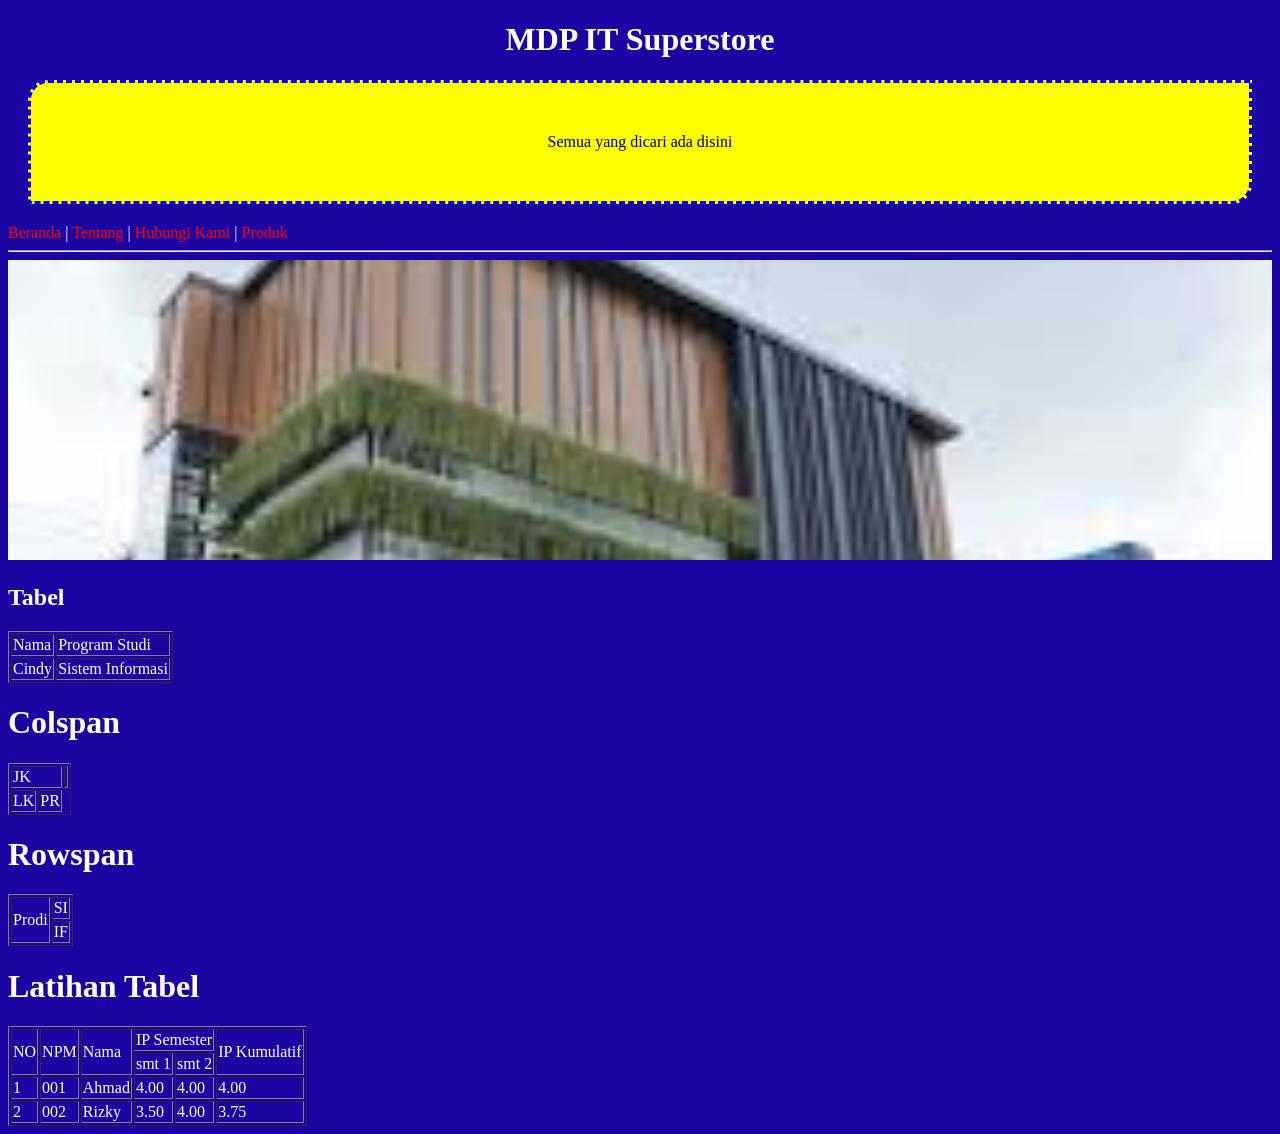
<file: index.html>
<!DOCTYPE html>
<html lang="en">
<head>
    <meta charset="UTF-8">
    <meta name="viewport" 
    content="width=device-width, 
    initial-scale=1.0">
    <title>Halaman Utama</title>
    <link rel="stylesheet" href="css/style.css">
</head>
<body>
    <!-- <! tag heading: h1 sd h6 --> 
    <h1 class="txt-center">MDP IT Superstore</h1>
    <div class="bg-warning txt-black txt-center p-1 m-1">
        Semua yang dicari ada disini
    </div>
    <!-- Ini komentar, komentar tidak ditampilkan pada browser -->

    <!-- hyperlink -->
     <a href="index.html">Beranda</a> |
     <a href="tentang.html">Tentang</a> |
     <a href="hubungi.html">Hubungi Kami</a> |
     <a href="produk.html">Produk</a>

     <hr>

    <!-- image -->
     <img class="Gambar1" src="Images/image.png" width="100%">

    <h2>Tabel</h2>
    <!-- Tabel -->
     <table border="1">
        <!-- Baris -->
        <tr>
            <!--Kolom-->
            <td>
                Nama
            </td>
            <!-- Kolom2 -->
            <td>
                Program Studi
            </td>
        </tr>
        <!-- Baris2 -->
        <tr>
            <td>Cindy</td>
            <td>Sistem Informasi</td>
        </tr>
     </table>

     <h1>Colspan</h1>
     <!-- Table Colspan -->
     <table border="1">
        <!-- Baris -->
        <tr>
            <td colspan="2">JK</td>
            <td></td>

        </tr>
        <!-- Baris2 -->
         <tr>
            <td>LK</td>
            <td>PR</td>
         </tr>
     </table>

     <h1>Rowspan</h1>
    <!-- tabel rowspan -->
     <table border="1">
        <!-- baris 1 -->
         <tr>
            <td rowspan="2">Prodi</td>
            <td>SI</td>
         </tr>
         <!-- baris 2 -->
          <tr>
            <td>IF</td>
          </tr>
     </table>
     <h1>Latihan Tabel</h1>
     <!-- latihan -->
      <table border="1">
        <!-- baris 1 -->
         <tr>
            <td rowspan="2">NO</td>
            <td rowspan="2">NPM</td>
            <td rowspan="2">Nama</td>
            <td colspan="2">IP Semester</td>
            <td rowspan="2">IP Kumulatif</td>
         </tr>

         <tr>
            <td>smt 1</td>
            <td>smt 2</td>
         </tr>

         <tr>
            <td>1</td>
            <td>001</td>
            <td>Ahmad</td>
            <td>4.00</td>
            <td>4.00</td>
            <td>4.00</td>
         </tr>

         <tr>
            <td>2</td>
            <td>002</td>
            <td>Rizky</td>
            <td>3.50</td>
            <td>4.00</td>
            <td>3.75</td>
         </tr>
      </table>

</body>
</html>
</file>
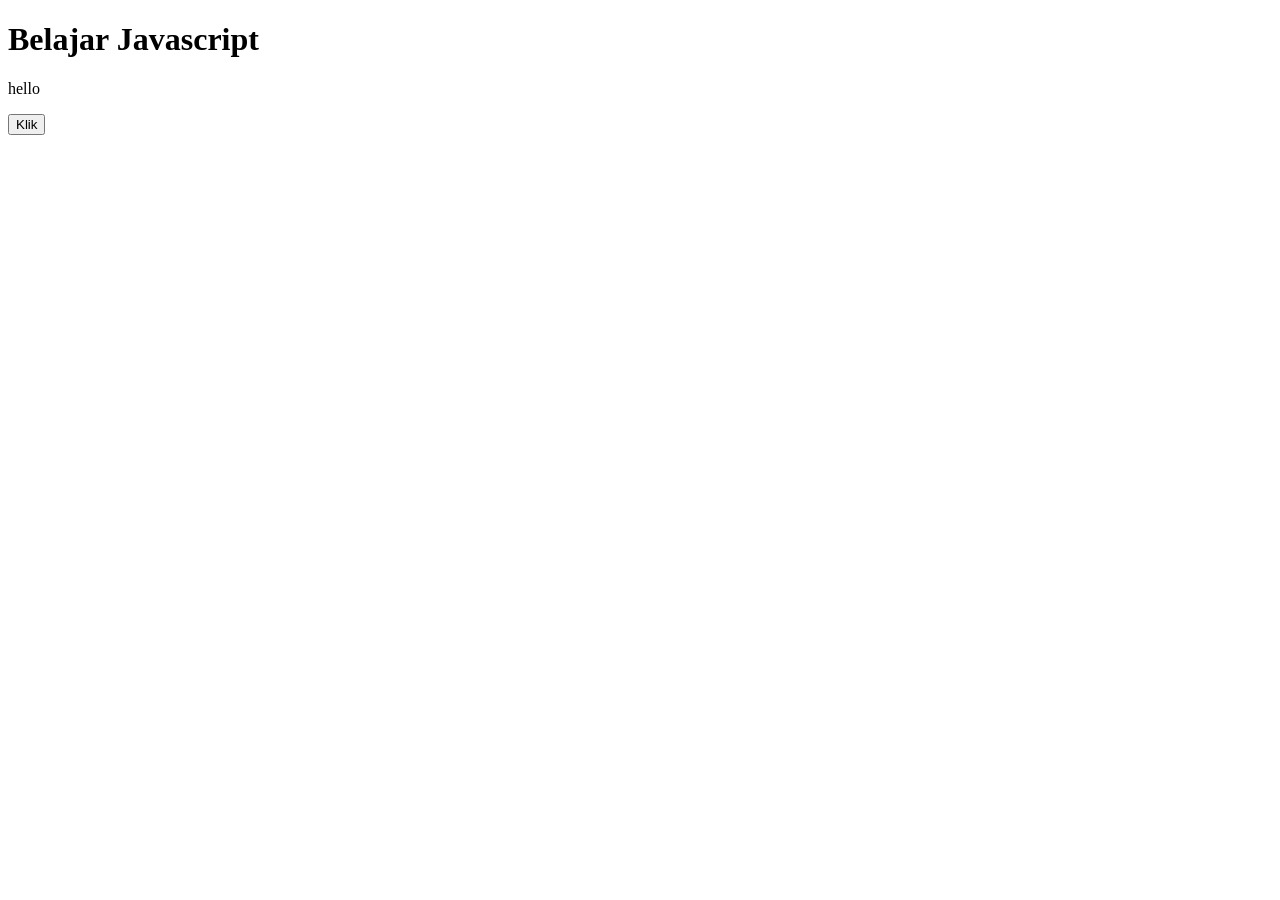
<file: javascript/index.html>
<!DOCTYPE html>
<html lang="en">
<head>
    <meta charset="UTF-8">
    <meta name="viewport" content="width=device-width, initial-scale=1.0">
    <title>Belajar Javascript</title>
</head>
<body>
    <h1>Belajar Javascript</h1>
    <!-- <p id="demo">Hello</p> -->
 <p>hello</p>
    <!-- inline js -->
     <button onclick="alert('Selamat datang')
     ">Klik</button>

    <!-- internal js -->
     <script>
        //ini komentar di js
        //mengubah konten paragraf id=demo
        document.getElementById('demo').innerHTML = 'Text Hello diubah menjadi Selamat Datang';

        //mengubah warna paragraf id=demo
        document.getElementById('demo').style.color = 'green';
     </script>

    <!-- external js -->
     <script src="script.js"></script>
</body>
</html>
</file>
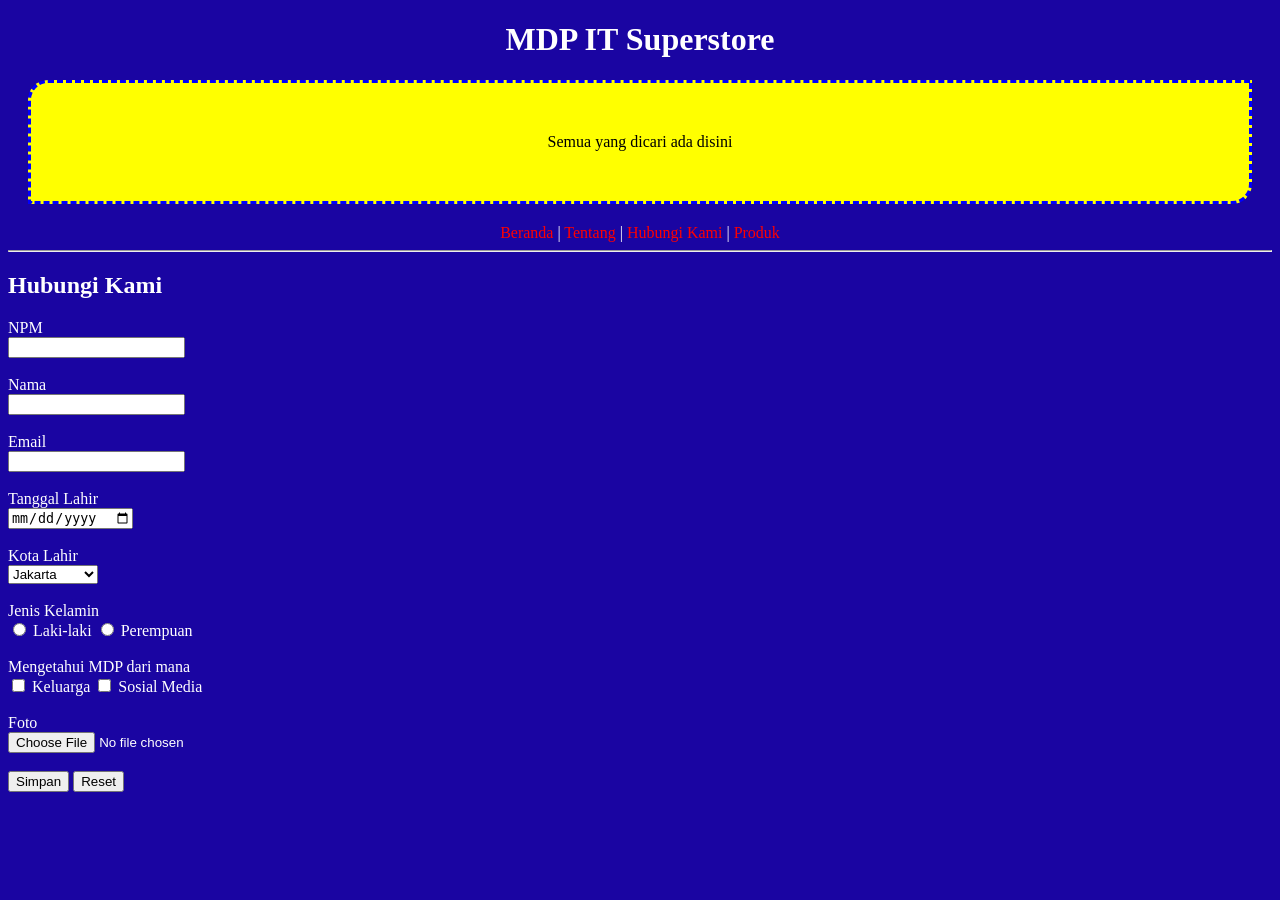
<file: hubungi.html>
<!DOCTYPE html>
<html lang="en">
<head>
    <meta charset="UTF-8">
    <meta name="viewport" content="width=device-width, initial-scale=1.0">
    <title>Hubungi</title>
    <link rel="stylesheet" href="css/style.css">
</head>
<body>

<h1 class="txt-center">MDP IT Superstore</h1>

<div class="bg-warning txt-black txt-center p-1 m-1">
    Semua yang dicari ada disini
</div>

<div class="txt-center">
    <a href="index.html">Beranda</a> |
    <a href="tentang.html">Tentang</a> |
    <a href="hubungi.html">Hubungi Kami</a> |
    <a href="produk.html">Produk</a>
</div>

<hr>

<h2>Hubungi Kami</h2>

<form>
    <label>NPM</label><br>
    <input type="text"><br><br>

    <label>Nama</label><br>
    <input type="text"><br><br>

    <label>Email</label><br>
    <input type="email"><br><br>

    <label>Tanggal Lahir</label><br>
    <input type="date"><br><br>

    <label>Kota Lahir</label><br>
    <select>
        <option>Jakarta</option>
        <option>Palembang</option>
    </select><br><br>

    <label>Jenis Kelamin</label><br>
    <input type="radio" name="jk"> Laki-laki
    <input type="radio" name="jk"> Perempuan<br><br>

    <label>Mengetahui MDP dari mana</label><br>
    <input type="checkbox"> Keluarga
    <input type="checkbox"> Sosial Media<br><br>

    <label>Foto</label><br>
    <input type="file"><br><br>

    <button>Simpan</button>
    <button type="reset">Reset</button>
</form>

</body>
</html>
</file>
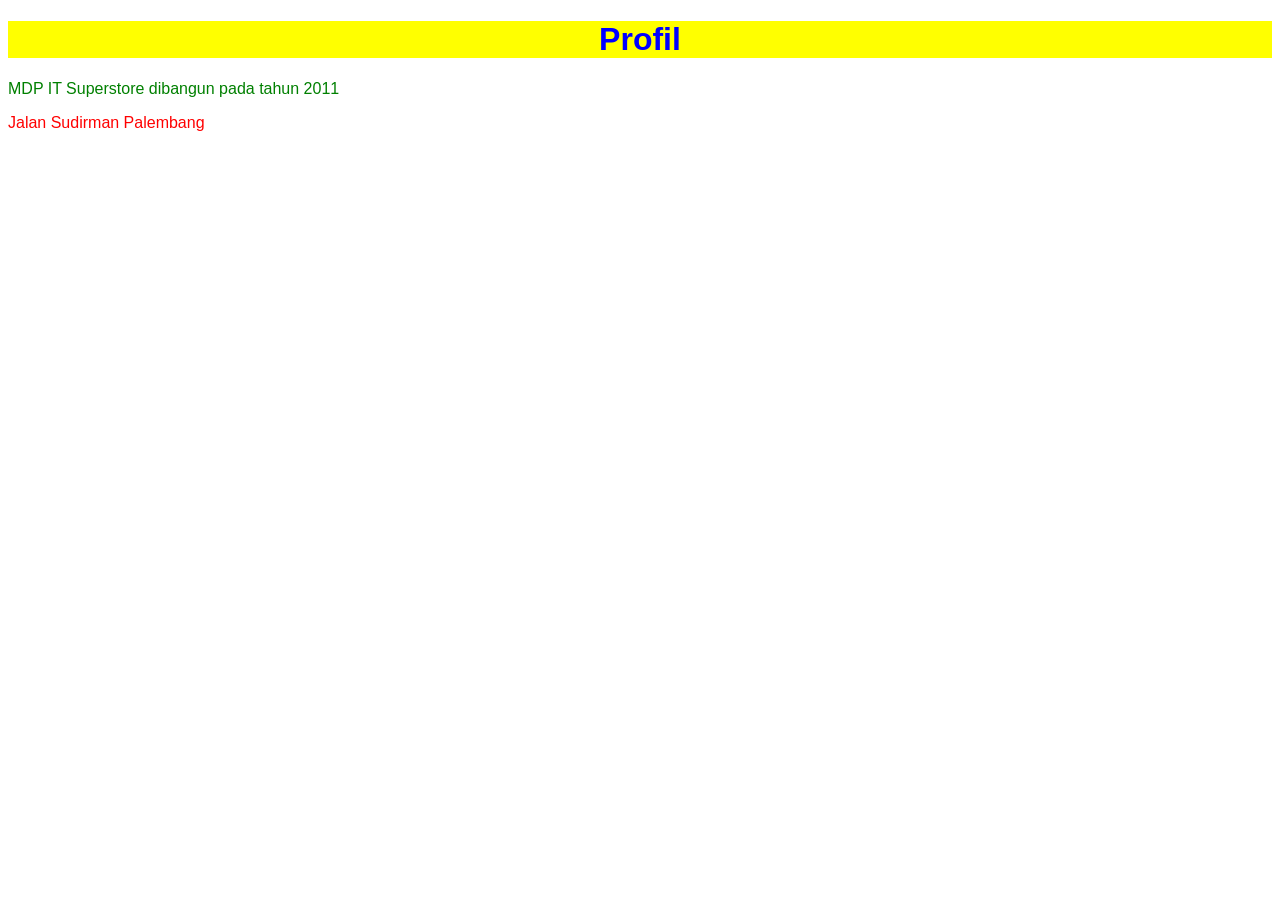
<file: profil.html>
<!DOCTYPE html>
<html lang="en">
<head>
    <meta charset="UTF-8">
    <meta name="viewport" 
    content="width=device-width, 
    initial-scale=1.0">
    <title>Profil</title>
    <style>
        /* internal css */
        /* elemen selector */
        p { color: green;}
        body{font-family: 'Arial'}

        /* id selector*/
        #para1 {color:red}

        

        /* class selector*/
        .bg-primary {background-color: yellow;}
        .txt-center { text-align:center;}
    </style>
</head>
<body>
    <!-- inline css -->
    <h1 class="bg-primary txt-center" style="color:blue;">Profil</h1>

    <p>MDP IT Superstore dibangun pada tahun 2011</p>
    <p id="para1">Jalan Sudirman Palembang</p>

</body>
</html>
</file>
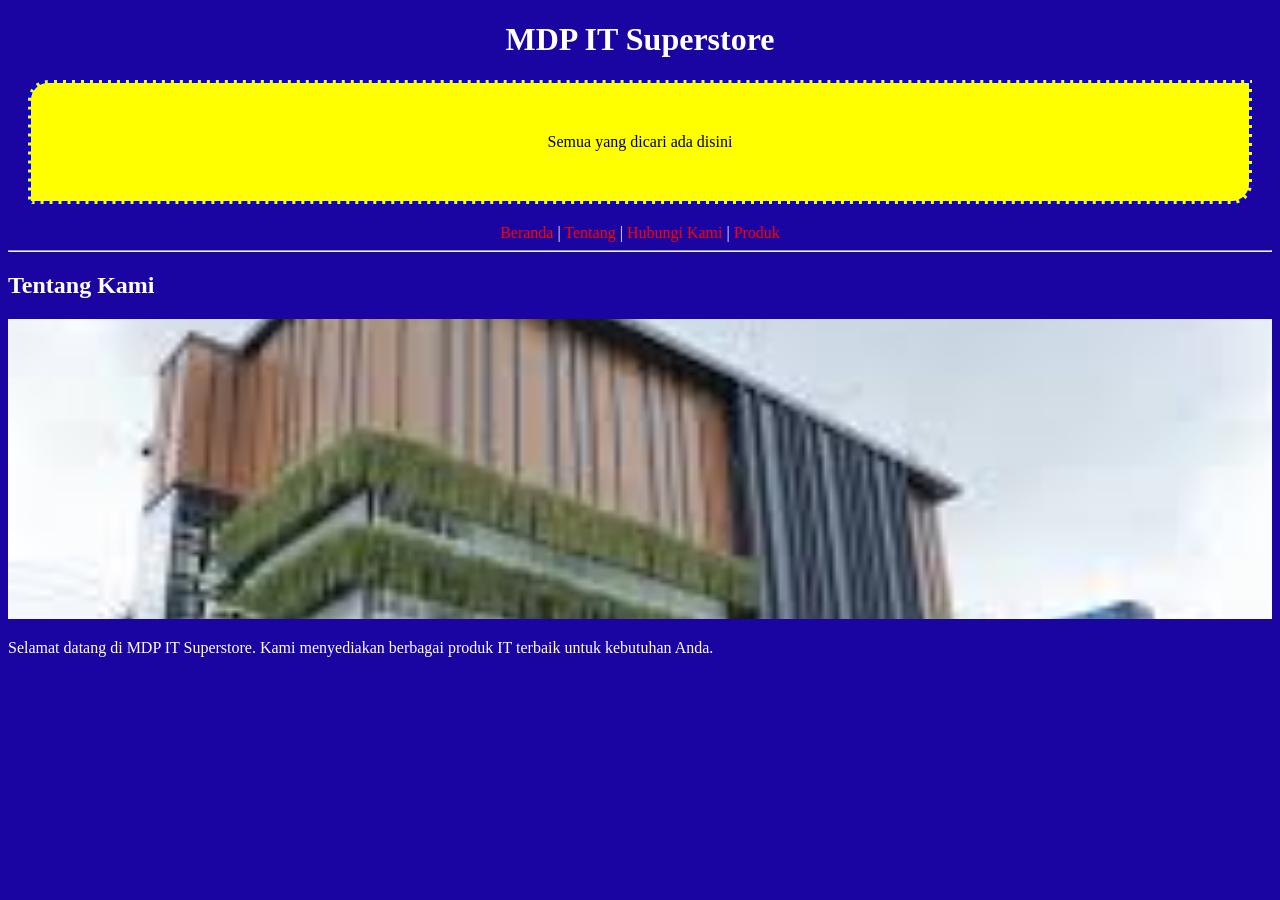
<file: tentang.html>
<!DOCTYPE html>
<html lang="en">
<head>
    <meta charset="UTF-8">
    <meta name="viewport" content="width=device-width, initial-scale=1.0">
    <title>Tentang</title>
    <link rel="stylesheet" href="css/style.css">
</head>
<body>

<h1 class="txt-center">MDP IT Superstore</h1>

<div class="bg-warning txt-black txt-center p-1 m-1">
    Semua yang dicari ada disini
</div>

<div class="txt-center">
    <a href="index.html">Beranda</a> |
    <a href="tentang.html">Tentang</a> |
    <a href="hubungi.html">Hubungi Kami</a> |
    <a href="produk.html">Produk</a>
</div>

<hr>

<h2>Tentang Kami</h2>

<img class="Gambar1" src="Images/image.png">

<p>
    Selamat datang di MDP IT Superstore. Kami menyediakan berbagai produk IT terbaik 
    untuk kebutuhan Anda.
</p>

</body>
</html>
</file>
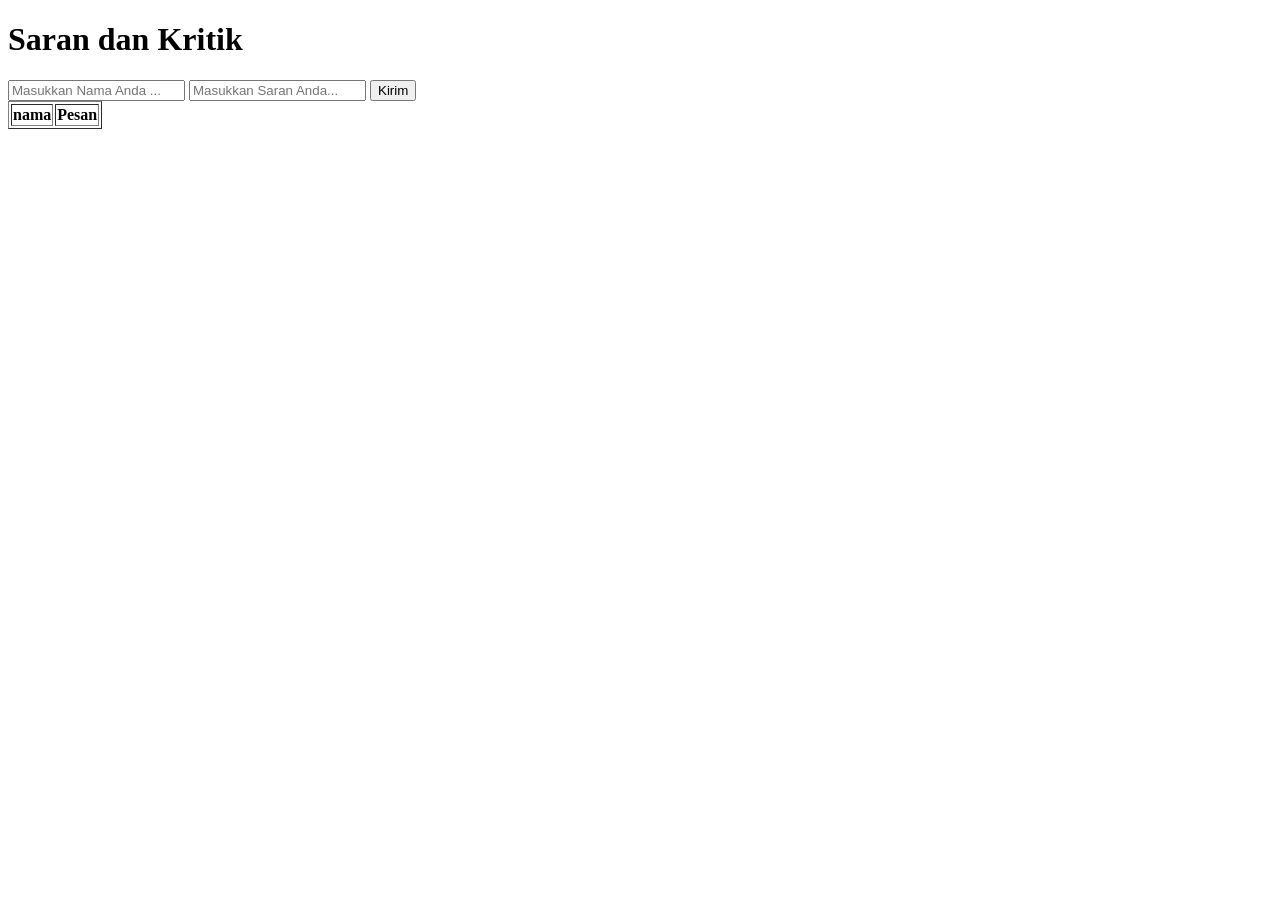
<file: javascript/pesan.html>
<!DOCTYPE html>
<html lang="en">
<head>
    <meta charset="UTF-8">
    <meta name="viewport" content="width=<device-width>, initial-scale=1.0">
    <title>Document</title>
</head>
<body>
    <h1>Saran dan Kritik</h1>
    <input type="text" id="nama"
    placeholder="Masukkan Nama Anda ...">
    <!-- Tambah input saran -->
     <input type="text"
     id="saran"
     placeholder="Masukkan Saran Anda...">
    <button onclick="kirim()">Kirim</button>

    <!-- <ul id="list-pesan"></ul> -->
     <table border="1">
        <thead>
            <tr>
                <th>nama</th>
                <th>Pesan</th>
            </tr>
        </thead>
        <tbody id="list-pesan"></tbody>
     </table>

    <script src="script.js"></script>
</body>
</html>
</file>
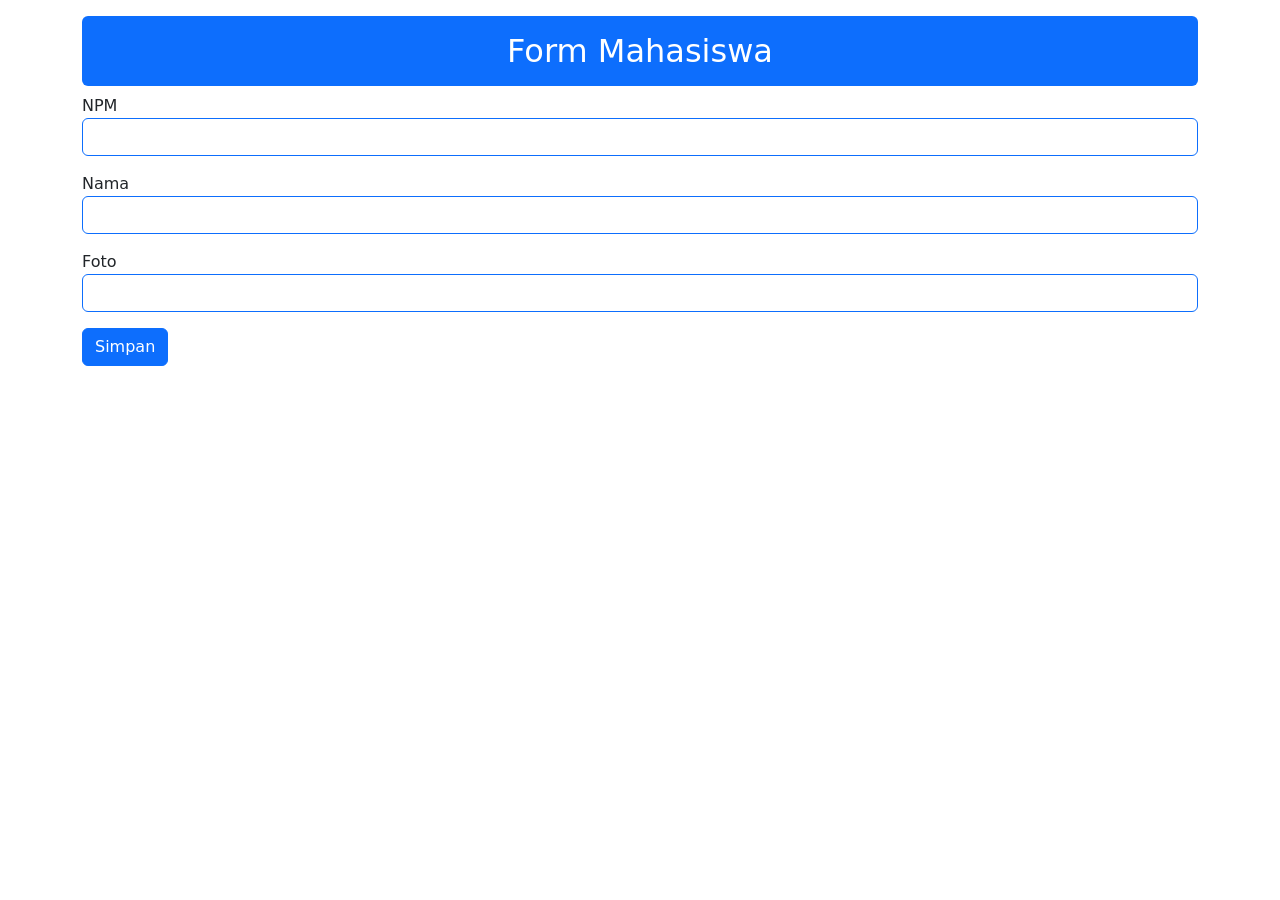
<file: localstorage/form.html>
<!DOCTYPE html>
<html lang="en">
<head>
    <meta charset="UTF-8">
    <meta name="viewport" content="width=device-width, initial-scale=1.0">
    <title>Form Mahasiswa</title>
    <link href="https://cdn.jsdelivr.net/npm/bootstrap@5.3.8/dist/css/bootstrap.min.css" rel="stylesheet" integrity="sha384-sRIl4kxILFvY47J16cr9ZwB07vP4J8+LH7qKQnuqkuIAvNWLzeN8tE5YBujZqJLB" crossorigin="anonymous">
</head>
<body>
    <div class="container">
        <h2 class ="text-center bg-primary text-white p-3 rounded mt-3">
            Form Mahasiswa
        </h2>
        NPM
        <input type="text" id="npm" class="form-control border-primary mb-3" />
        Nama
        <input type="text" id="nama" class="form-control border-primary mb-3" />
        Foto
        <input type="text" id="foto" class="form-control border-primary mb-3" />
        <button class="btn btn-primary" onclick="simpan()">Simpan</button>
    
        <div id="list-mhs" class="row"></div>
        </div>

    <script src="scriptls.js"></script>
    <script src="https://cdn.jsdelivr.net/npm/bootstrap@5.3.8/dist/js/bootstrap.bundle.min.js" integrity="sha384-FKyoEForCGlyvwx9Hj09JcYn3nv7wiPVlz7YYwJrWVcXK/BmnVDxM+D2scQbITxI" crossorigin="anonymous"></script>
</body>
</html>
</file>
<file: css/style.css>
/* elemen selector */
/* referensi web colorhunt.co */
body {
    background-color: #1A05A2;
    color: white;
    font-family:verdana;
}

.txt-center {
    text-align: center;
}

.txt-center {text-align: center;}
.bg-warning { background-color: yellow; border-radius: 20px 0px 20px 0px; border: 3px dashed blue;}
.txt-black { color: black;}
.p-1 { padding: 50px; } /* memberi jarak sisi dalam border */
.m-1 { margin: 20px; } /* memberi jarak sisi luar border*/

a {
    color: red;
    text-decoration: none;
    transition: 0.3s;
}

a:hover {
    background-color: yellow;
    color: black;
    padding: 5px;
    border-radius: 10px;
}

.Gambar1 {
    width: 100%;
    height: 300px;
    object-fit: cover;
}
</file>
